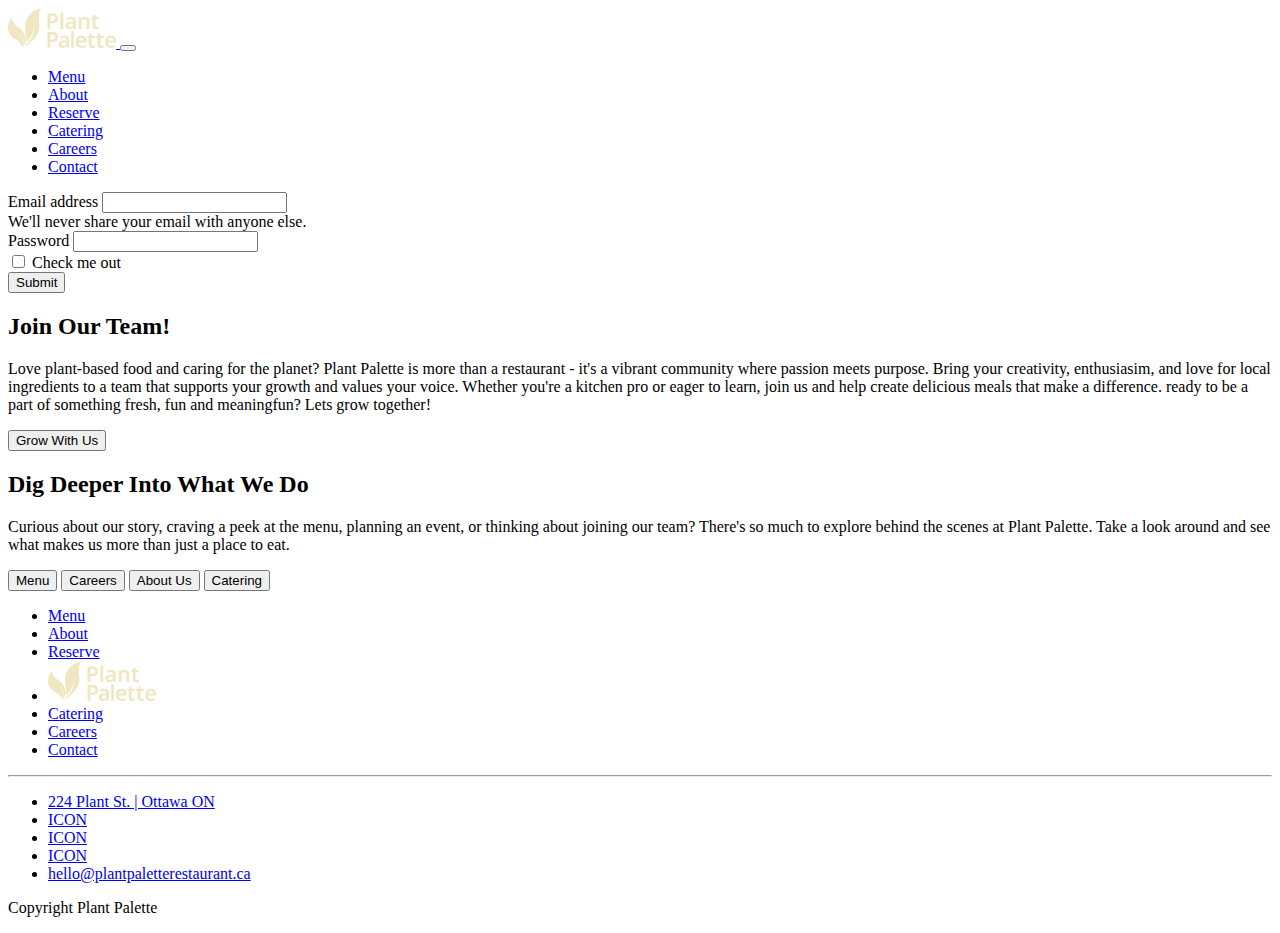
<file: reserve.html>
<!-- ************************* RESERVE PAGE *********************** -->

<!doctype html>
<html lang="en">
  <head>
    <meta charset="utf-8">
    <meta name="viewport" content="width=device-width, initial-scale=1">
    <title>woo00022 MTM6201 Final - Reserve</title>

    <!-- Link to Bootstrap using CDN -->
    <link href="https://cdn.jsdelivr.net/npm/bootstrap@5.3.7/dist/css/bootstrap.min.css" rel="stylesheet" integrity="sha384-LN+7fdVzj6u52u30Kp6M/trliBMCMKTyK833zpbD+pXdCLuTusPj697FH4R/5mcr" crossorigin="anonymous">

    <!-- link to css file -->
     <link rel="stylesheet" href="css/main.css">

  </head>
  <body>

    <!-- ======== NAVIGATION BAR ========= -->
    <header class="sticky-top"> 
      <nav class="navbar navbar-expand-md bg-primary py-3">
        <div class="container">
          <a class="navbar-brand d-flex align-items-center" href="#">
            <img src="images/logo-plant-palette_light.svg" alt="Plant Palette Logo" class="img-fluid logo-img me-2">
          </a>
          <button class="navbar-toggler" type="button" data-bs-toggle="collapse" data-bs-target="#navbarNav" aria-controls="navbarNav" aria-expanded="false" aria-label="Toggle navigation">
            <span class="navbar-toggler-icon"></span>
          </button>
          <div class="collapse navbar-collapse" id="navbarNav">
            <ul class="navbar-nav ms-auto">
              <li class="nav-item">
                <a class="nav-link active text-success px-4" aria-current="page" href="#">Menu</a>
              </li>
              <li class="nav-item">
                <a class="nav-link active text-success px-4" href="#">About</a>
              </li>
              <li class="nav-item">
                <a class="nav-link active text-success px-4" href="#">Reserve</a>
              </li>
              <li class="nav-item">
                <a class="nav-link active text-success px-4" href="#">Catering</a>
              </li>
              <li class="nav-item">
                <a class="nav-link active text-success px-4" href="#">Careers</a>
              </li>
              <li class="nav-item">
                <a class="nav-link active text-success px-4" href="#">Contact</a>
              </li>
            </ul>
          </div>
        </div>
      </nav>
    </header>


    <!-- ======== SECTION 1 - MAIN ========= -->

    <section class="py-5 bg-light text-dark" id="hero-form">
      <div class="container">

        <div class="row">


          <div class="col-md-6 order-md-2">

            <!-- FORM ON THE RIGHT -->
            <form>
              <div class="mb-3">
                <label for="exampleInputEmail1" class="form-label">Email address</label>
                <input type="email" class="form-control" id="exampleInputEmail1" aria-describedby="emailHelp">
                <div id="emailHelp" class="form-text">We'll never share your email with anyone else.</div>
              </div>
              <div class="mb-3">
                <label for="exampleInputPassword1" class="form-label">Password</label>
                <input type="password" class="form-control" id="exampleInputPassword1">
              </div>
              <div class="mb-3 form-check">
                <input type="checkbox" class="form-check-input" id="exampleCheck1">
                <label class="form-check-label" for="exampleCheck1">Check me out</label>
              </div>
                <button type="submit" class="btn btn-primary">Submit</button>
            </form>

          </div>

            <!-- TEXT ON THE LEFT -->
            <div class="col-md-6  d-flex flex-column justify-content-center order-md-1 algin-self-center px-5">
              <h2 class="my-4">Join Our Team!</h2>
              <p class="lh-lg">Love plant-based food and caring for the planet? Plant Palette is more than a restaurant - it's a vibrant community where passion meets purpose. Bring your creativity, enthusiasim, and love for local ingredients to a team that supports your growth and values your voice. Whether you're a kitchen pro or eager to learn, join us and help create delicious meals that make a difference. ready to be a part of something fresh, fun and meaningfun? Lets grow together!</p>
              <button class="btn btn-warning text-success border-0 py-2 px-1 rounded-pill" type="button">Grow With Us</button>
            </div>
        </div>

      </div> 
    </section> 











    <!-- ======== SECTION 2 - Dig Deeper Into What We Do ========= -->
    <section id="hero-reserve" class="py-5">
      <div class="container py-5"> 
        <div class="d-flex justify-content-center align-items-center py-5">
          <div class="text-success text-center py-5">
            <h2 class="py-5 fw-medium">Dig Deeper Into What We Do</h2>
            <p class="lead pb-5 fw-medium">Curious about our story, craving a peek at the menu, planning an event, or thinking about joining our team? There's so much to explore behind the scenes at Plant Palette. Take a look around and see what makes us more than just a place to eat. </p>

            <button class="btn btn-warning py-3 px-5 rounded-pill text-success fw-semibold border-0" type="button">Menu</button>
            <button class="btn btn-warning py-3 px-5 rounded-pill text-success fw-semibold border-0" type="button">Careers</button>
            <button class="btn btn-warning py-3 px-5 rounded-pill text-success fw-semibold border-0" type="button">About Us</button>
            <button class="btn btn-warning py-3 px-5 rounded-pill text-success fw-semibold border-0" type="button">Catering</button>

          </div>
        </div>
      </div>
    </section>



    <!-- ========== FOOTER ========= -->
     <!-- *** TOP *** -->
    <footer class="py-3 bg-primary">
      <ul class="nav justify-content-center py-4 mb-3">

        <li class="nav-item">
          <a href="#" class="nav-link px-2 text-success">Menu</a>
        </li>
        <li class="nav-item">
          <a href="#" class="nav-link px-2 text-success">About</a>
        </li>
        <li class="nav-item">
          <a href="#" class="nav-link px-2 text-success">Reserve</a>
        </li>

        <!-- LOGO -->
        <li class="nav-item">
          <a href="#" class="nav-link px-2 text-success">
            <img src="images/logo-plant-palette_light.svg" alt="Plant Palette Logo" class="img- logo-img me-2">
          </a>
        </li>

        <li class="nav-item">
          <a href="#" class="nav-link px-2 text-success">Catering</a>
        </li>
        <li class="nav-item">
          <a href="#" class="nav-link px-2 text-success">Careers</a>
        </li>
        <li class="nav-item">
          <a href="#" class="nav-link px-2 text-success">Contact</a>
        </li>
      </ul>

      <hr>

      <!-- *** BOTTOM *** -->
      <ul class="nav justify-content-center py-3 mb-3">

        <li class="nav-item">
          <a href="#" class="nav-link px-2 text-success">224 Plant St. | Ottawa ON</a>
        </li>

        <!-- SOCIAL ICONS -->
        <li class="nav-item">
          <a href="#" class="nav-link px-2 text-success">ICON</a>
        </li>
        <li class="nav-item">
          <a href="#" class="nav-link px-2 text-success">ICON</a>
        </li>
        <li class="nav-item">
          <a href="#" class="nav-link px-2 text-success">ICON</a>
        </li>

        <li class="nav-item">
          <a href="#" class="nav-link px-2 text-success">hello@plantpaletterestaurant.ca</a>
        </li>
      </ul>
      
      <p class="text-center text-success"> Copyright Plant Palette</p>

    </footer>










    <!-- KEEP AT BOTTOM! -->
    <script src="https://cdn.jsdelivr.net/npm/bootstrap@5.3.7/dist/js/bootstrap.bundle.min.js" integrity="sha384-ndDqU0Gzau9qJ1lfW4pNLlhNTkCfHzAVBReH9diLvGRem5+R9g2FzA8ZGN954O5Q" crossorigin="anonymous"></script>
  </body>
</html>
</file>
<file: css/main.css>
/* CSS STARTS HERE */

/* Brand Font */
@import url('https://fonts.googleapis.com/css2?family=Epilogue:ital,wght@0,100..900;1,100..900&display=swap');

:root {
    --bs-body-font-family: 'Epilogue', sans-serif;
    --bs-heading-font-family: 'Epilogue', sans-serif;

    /* Primary - Dark Green */
    --bs-primary: #142410; 
    --bs-primary-rgb:20, 36, 16;

    --bs-success:#F0E7C2;
    --bs-success-rgb:240, 231, 194;

    /* Secondary - Off White LIGHTER */
    --bs-light: #FBF8ED;
    --bs-light-rgb:251, 248, 237;

    /* Tertiary - Maroon */
    --bs-danger:#3B0001;
    --bs-danger-rbg:59, 0, 1 ;

    /* Accent - Orange */
    --bs-warning:#954130;
    --bs-warning-rgb:149, 65, 48 ;

    /* Accent - Light Green */
    --bs-info: #687451;
    --bs-info-rgb:104, 116, 81 ;

    /* LIGHT GREEN - LIGHTER */
    --bs-tertiary-color: #DBE2CC;
    --bs-tertiary-color-rbg:219, 226, 204;

}

.logo-img {
    height: 2.5rem;
    width: auto;
}

/* adds background image to hero */
#hero {
    background-image: url(../images/homepage_hero.jpg);
    background-position: center;
    background-size: cover;
    background-repeat: no-repeat;

    background-color: grey;
    /* CHANGE THIS BACKGROUND COLOUR TO ORANGE/GREEN LATER */
}
</file>
